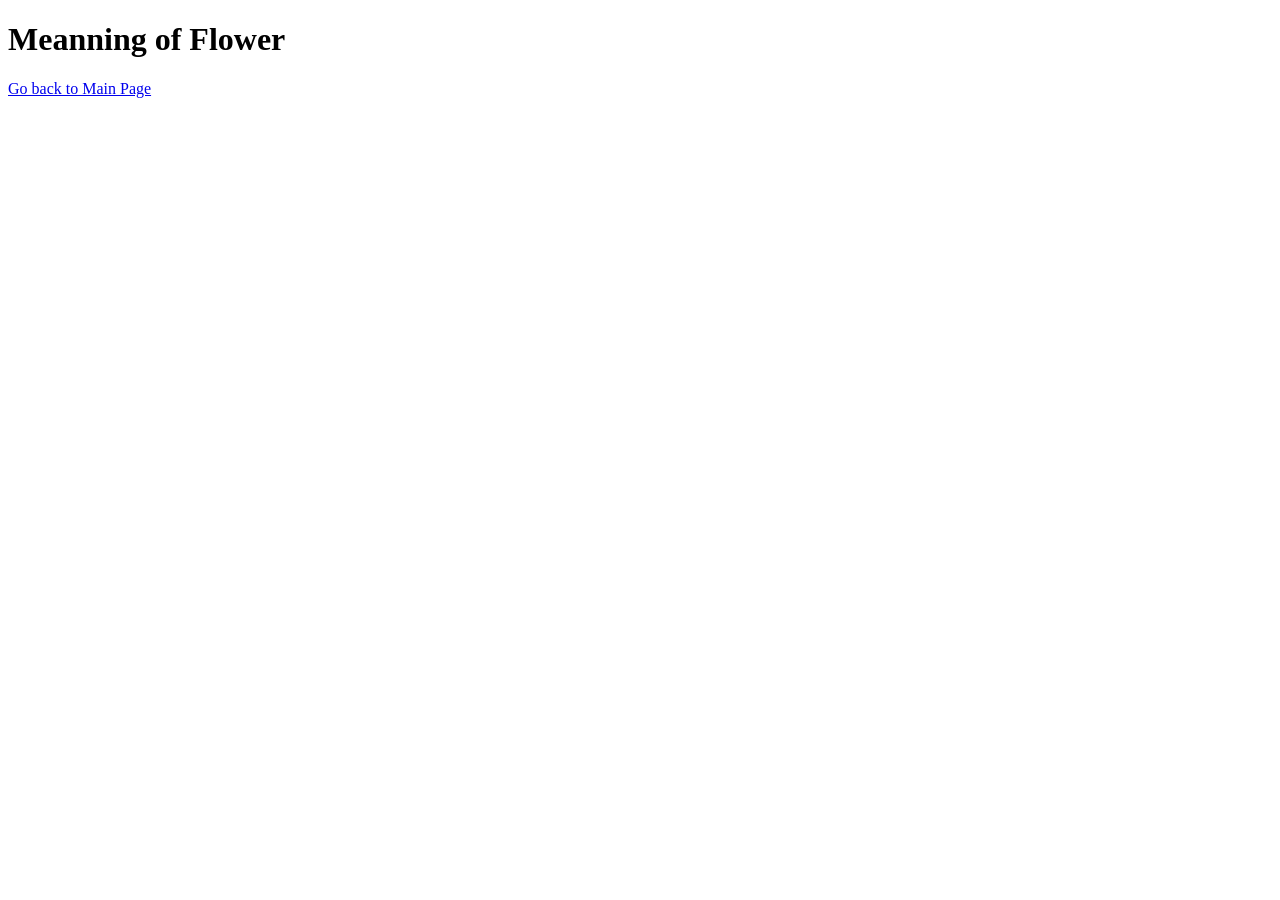
<file: About_Flower.html>
<!DOCTYPE html>
<html lang="en">
<head>
    <meta charset="UTF-8">
    <meta name="viewport" content="width=device-width, initial-scale=1.0">
    <title>Flower_Mean</title>
</head>
<body>
    
    <h1>Meanning of Flower</h1>

    <a href="index.html" target="_blank">Go back to Main Page</a>




</body>
</html>
</file>
